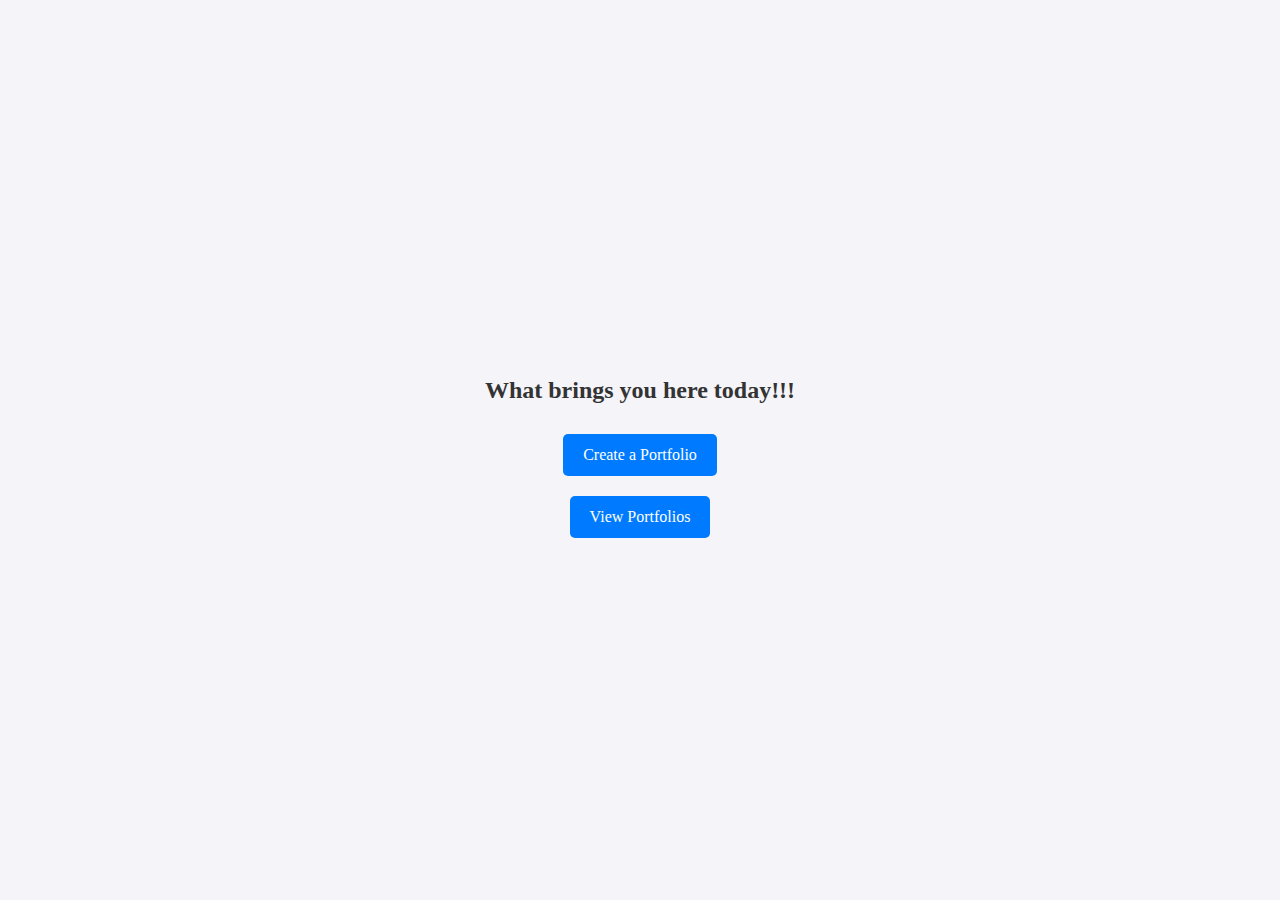
<file: index.html>
<!DOCTYPE html>
<html lang="en">
<head>
    <meta charset="UTF-8">
    <meta name="viewport" content="width=device-width, initial-scale=1.0">
    <title>Home</title>
    <link rel="stylesheet" href="style5.css">
</head>
<body style="font-family: calibri;">
    <h3>
        What brings you here today!!!
    </h3>

    <a href="CMS.html">Create a Portfolio</a>
    <a href="portfolios.html">View Portfolios</a>
</body>
</html>
</file>
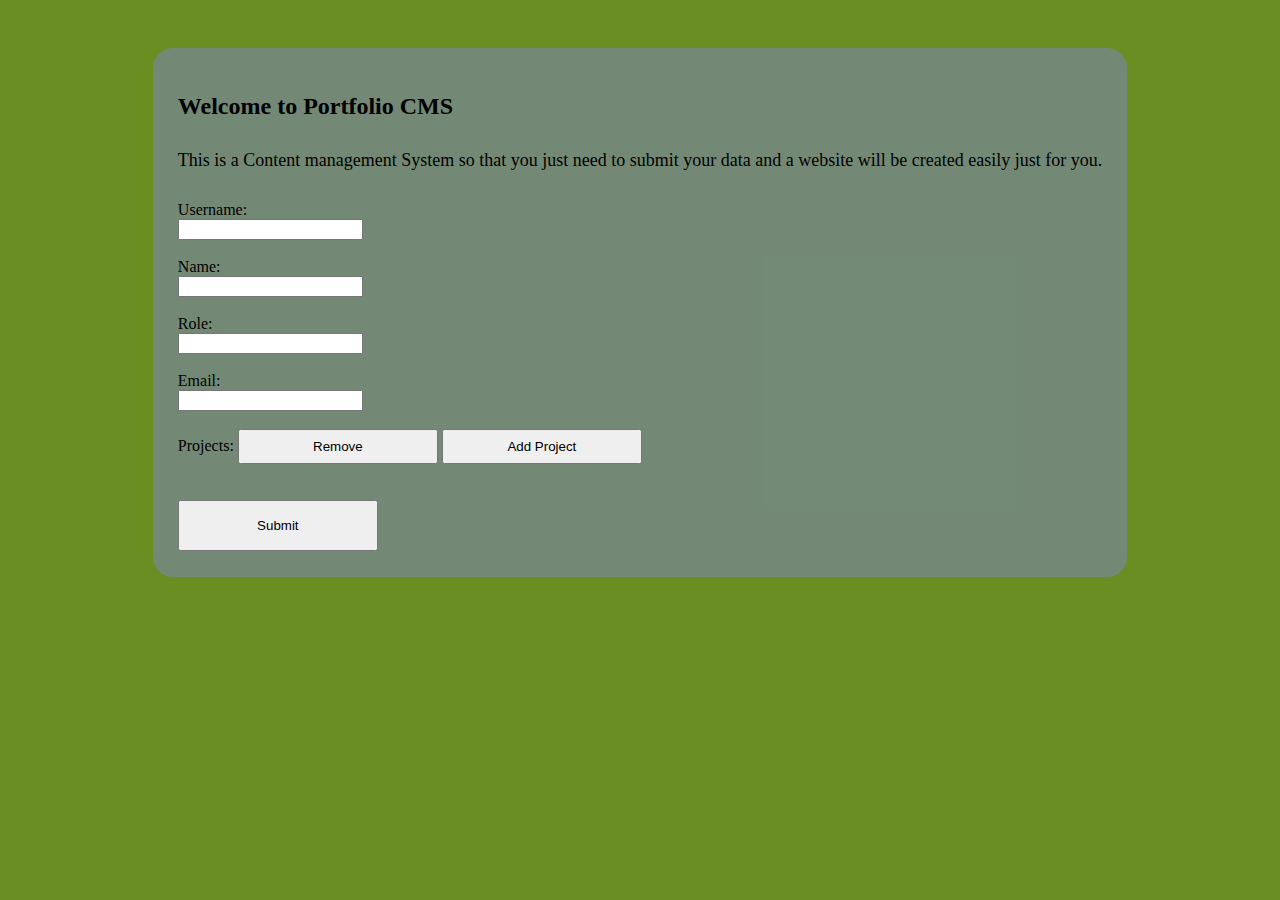
<file: CMS.html>
<!DOCTYPE html>
<html lang="en">
<head>
    <meta charset="UTF-8">
    <meta name="viewport" content="width=device-width, initial-scale=1.0">
    <title>Portfolio-CMS</title>
</head>
<script>
    let i = 0;
    let k = 0;
    let projects = [];
    let links = [];
    function addProject() {  
      i = i+1;
      k = k+1;
      const container = document.getElementById('projectsContainer');
      const entry = document.createElement('div');
      entry.className = 'project-entry';
      entry.innerHTML = `<div style="display:flex;flex-direction:row;margin-top:15px;"><textarea style="width:45%;max-width:45%;padding:1%;" name="projects[]" id="${i}" placeholder="Project description" required></textarea><textarea style="width:45%;margin-left:10px;padding:1%" name="project" id="url${k}" placeholder="Project URL if no URL then enter '#'" required></textarea></div>`;
      container.appendChild(entry);
    }

    function removeProject(button) {
        document.getElementById(i).parentElement.remove();
        i = i-1;
        k = k-1;
    }


    function senddata(){
      event.preventDefault();
        const username = document.getElementById("username").value;
        const role = document.getElementById("role").value;
        const name = document.getElementById("name").value;
        const email = document.getElementById("email_address").value;
        for(l = 1;l<=k;l++){
          if(!(links.includes(document.getElementById(`url${l}`).value))){
            links.push(document.getElementById(`url${l}`).value);
          }
        }
        for(j = 1;j<=i;j++){
          if(!(projects.includes(document.getElementById(j).value))){
            projects.push(document.getElementById(j).value);
          }
        }

        const data = {username, name, role, email, projects,links};
        fetch("http://localhost:8080/api/newdata/userdetails", {
        method: "POST",
        headers: {
          "Content-Type": "application/json"
        },
        body: JSON.stringify(data)
      })
      .then(response => response.json())
      .then(result => {
        console.log("Success:", result);
        alert("User data sent successfully!");
      })
      .catch(error => {
        console.error("Error:", error);
        alert("Failed to send data.");
      });
    }
  </script>
<body style="font-family: calibri;background-color: olivedrab; display: flex; justify-content: center; align-items: center; flex-direction: column;">
  <div style="padding: 2%;border-radius: 20px;margin-top: 40px; background-color: rgba(119, 136, 153, 0.7);"> 
    <h2>
        Welcome to Portfolio CMS 
    </h2>
    <h5 style="font-weight: 500;font-size: large;">
        This is a Content management System so that you just need to submit your data and a website will be created easily just for you.
    </h5>

    <form id="userForm" onsubmit="senddata()">
        <label for="username">Username:</label><br>
        <input type="text" id="username" name="username" required><br><br>
    
        <label for="name">Name:</label><br>
        <input type="text" id="name" name="name" required><br><br>
    
        <label for="role">Role:</label><br>
        <input type="text" id="role" name="role" required><br><br>
        
        <label for="email">Email:</label><br>
        <input type="email" id="email_address" name="role" required><br><br>
        
        <label>Projects:</label>
        <button type="button" style="padding: .5rem;width: 200px;" onclick="removeProject(this)">Remove</button>
        <button type="button" style="padding: .5rem;width: 200px;" onclick="addProject()" style="margin-top: 10px;">Add Project</button><br>
        <div id="projectsContainer">
        </div>
        <br><br>
    
        <input type="submit" value="Submit" style="padding: 1rem;width: 200px;">
      </form>
  </div>
</body>
</html>
</file>
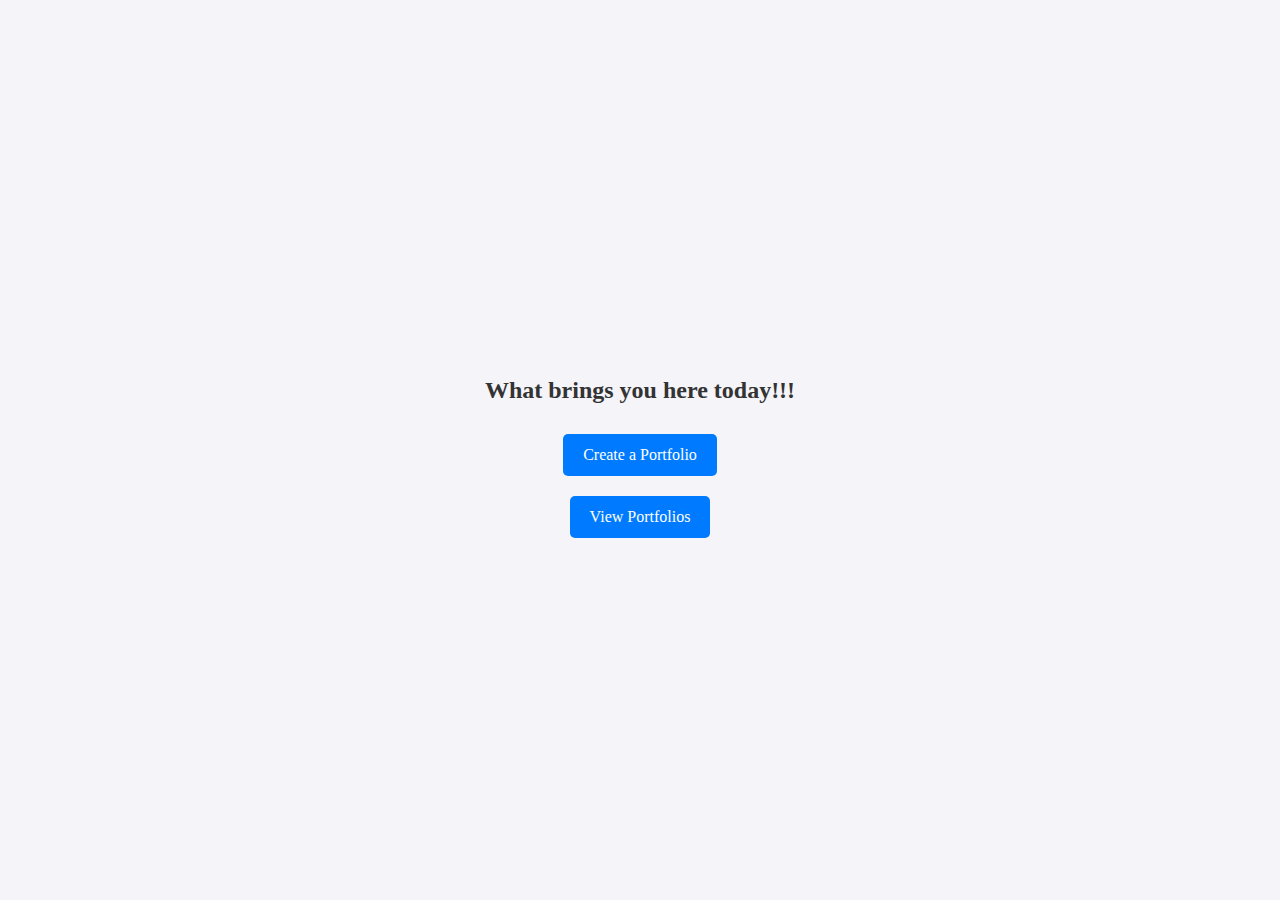
<file: homepage.html>
<!DOCTYPE html>
<html lang="en">
<head>
    <meta charset="UTF-8">
    <meta name="viewport" content="width=device-width, initial-scale=1.0">
    <title>Home</title>
    <link rel="stylesheet" href="style5.css">
</head>
<body style="font-family: calibri;">
    <h3>
        What brings you here today!!!
    </h3>

    <a href="CMS.html">Create a Portfolio</a>
    <a href="portfolios.html">View Portfolios</a>
</body>
</html>
</file>
<file: style5.css>
/* style.css */
body {
    font-family: Calibri, sans-serif;
    background-color: #f4f4f9;
    margin: 0;
    padding: 0;
    display: flex;
    flex-direction: column;
    align-items: center;
    justify-content: center;
    height: 100vh;
}

h3 {
    color: #333;
    margin-bottom: 20px;
    font-size: 24px;
    text-align: center;
}

a {
    display: inline-block;
    margin: 10px;
    padding: 12px 20px;
    text-decoration: none;
    color: white;
    background-color: #007BFF;
    border-radius: 5px;
    transition: background-color 0.3s ease;
    font-size: 16px;
}

a:hover {
    background-color: #0056b3;
}
</file>
